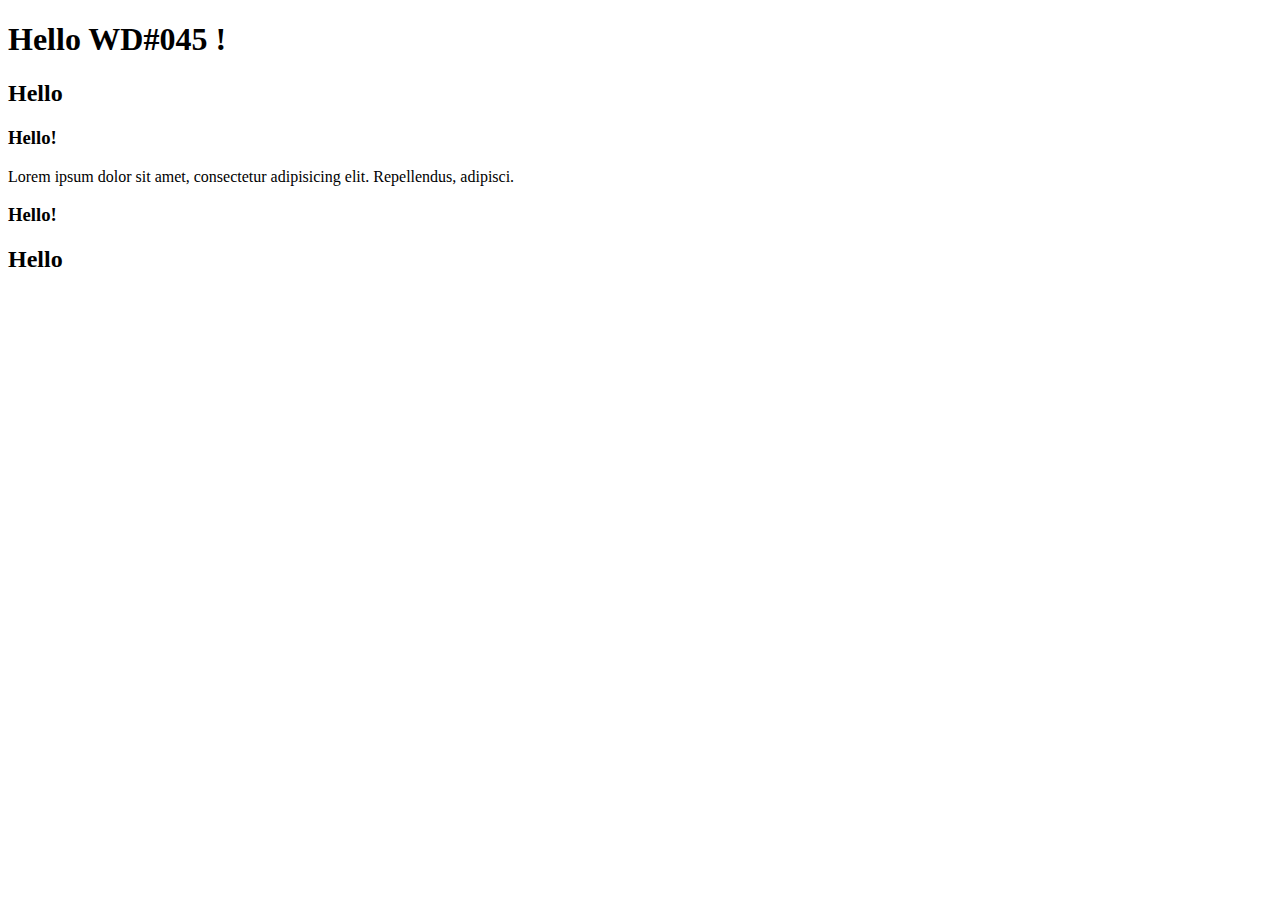
<file: small HTML Projects - first week/index.html>
<!DOCTYPE html>
<html lang="en">
    <head>
        <meta charset="UTF-8">
        <meta name="viewport" content="width=device-width, initial-scale=1.0">
        <title>Document</title>
    </head>
    <body>
        <h1>Hello WD#045 !</h1>
        <section>
            <h2>Hello</h2>
            <article>
                <h3>Hello!</h3>
                <p>Lorem ipsum dolor sit amet, consectetur adipisicing elit. Repellendus, adipisci.</p>
            </article>
            <article>
                <h3>Hello!</h3>
            </article>
        </section>
        <section>
            <h2>Hello</h2>
            
        </section>
    </body>
</html>
</file>
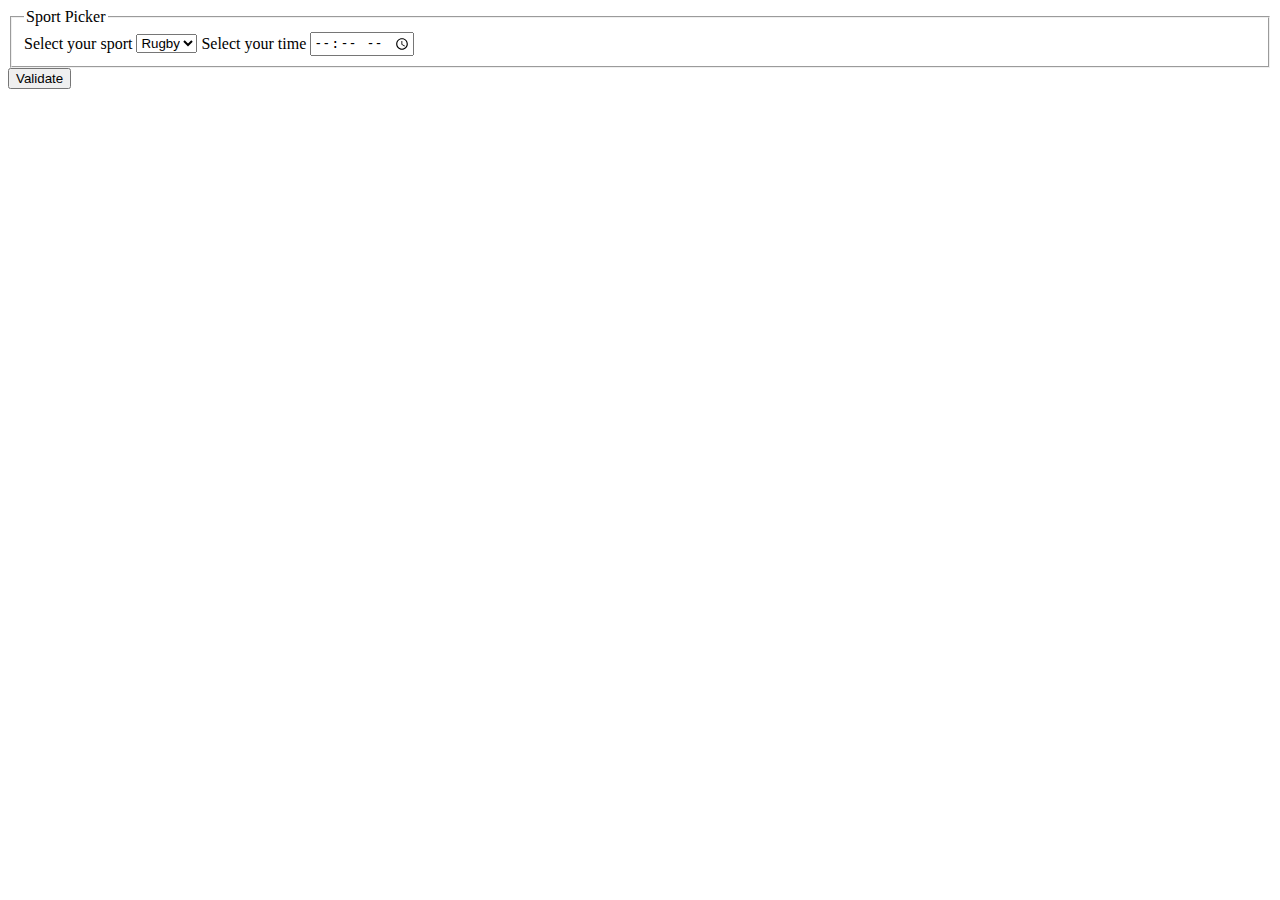
<file: small HTML Projects - first week/sportsForm.html>
<!DOCTYPE html>
<html lang="en">
	<head>
		<meta charset="UTF-8" />
		<meta name="viewport" content="width=device-width, initial-scale=1.0" />
		<title>Document</title>
	</head>
	<body>
		<form>
			<fieldset>
				<legend>Sport Picker</legend>
				<form>
					<label for="sportpicker">Select your sport</label>
					<select name="sportpicker" id="sportpicker" required>
						<option value="Rugby">Rugby</option>
						<option value="Golf">Golf</option>
						<option value="Golf">Golf</option>
					</select>
					<label for="timepicker">Select your time</label>
					<input type="time" id="timepicker" required />
				</form>
			</fieldset>
			<button type="submit">Validate</button>
		</form>
	</body>
</html>
</file>
